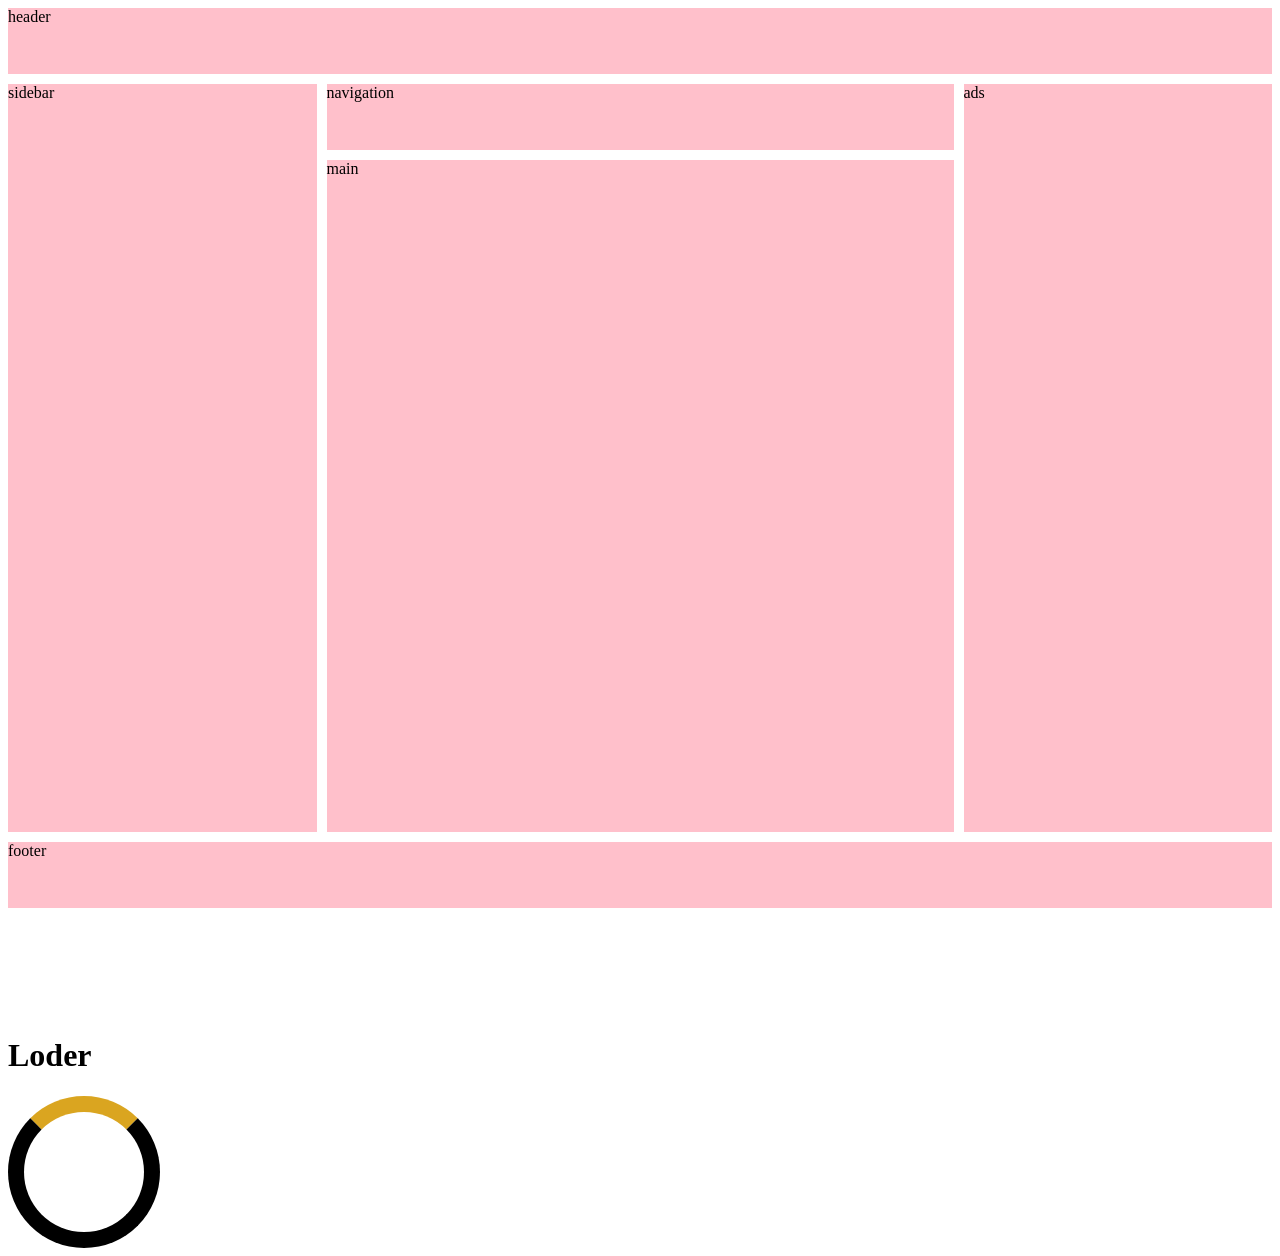
<file: Chapter1 CSS/assignment6.html>
<!DOCTYPE html>
<html lang="en">
<head>
    <meta charset="UTF-8">
    <meta name="viewport" content="width=device-width, initial-scale=1.0">
    <title>Document</title>
    <link rel="stylesheet" href="assignment6.css">
</head>
<body>
    
    <div id="container">
        <div id="header">header</div>
        <div id="sidebar">sidebar</div>
        <div id="navigation">navigation</div>
        <div id="main">main</div>
        <div id="ads">ads</div>
        <div id="footer">footer</div>
    </div>
    <br>
    <br>
    <br>
    <br>
    <br>
    <br>
    <h1>Loder</h1>
    <div id="loder"></div>
</body>
</html>
</file>
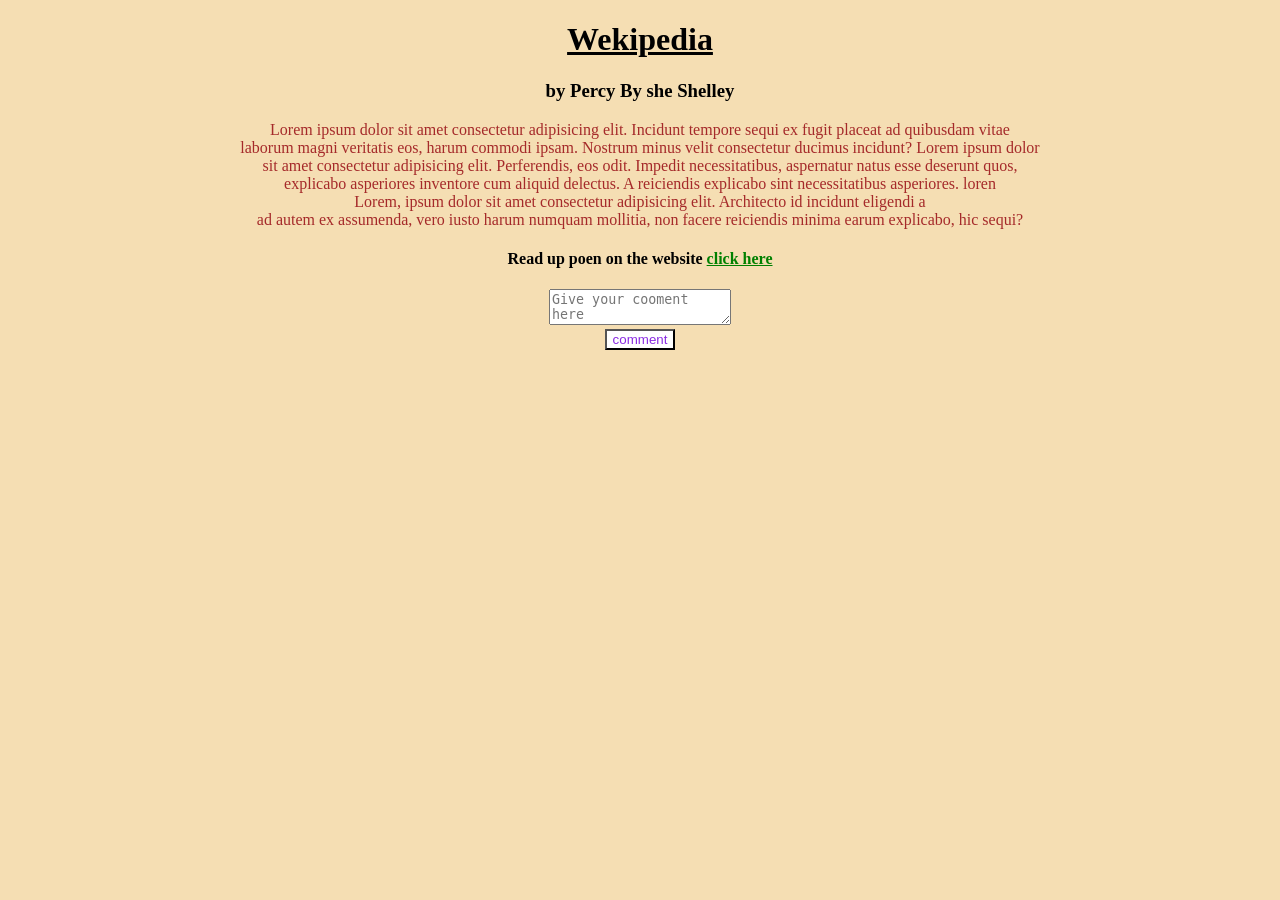
<file: Chapter1 CSS/practic1.html>
<!DOCTYPE html>
<html lang="en">
<head>
    <meta charset="UTF-8">
    <meta name="viewport" content="width=device-width, initial-scale=1.0">
    <title>My first assignment </title>
    <link rel="stylesheet" href="practice1.css">
    
</head>
<body>
    
    <h1>Wekipedia</h1>
    <h3>by Percy By she Shelley</h3>
    <p>
        Lorem ipsum dolor sit amet consectetur adipisicing elit. Incidunt tempore sequi ex fugit placeat ad quibusdam vitae <br>laborum magni veritatis eos, harum commodi ipsam. Nostrum minus velit consectetur ducimus incidunt? Lorem ipsum dolor <br> sit amet consectetur adipisicing elit. Perferendis, eos odit. Impedit necessitatibus, aspernatur natus esse deserunt quos, <br> explicabo asperiores inventore cum aliquid delectus. A reiciendis explicabo sint necessitatibus asperiores. loren <br>
        Lorem, ipsum dolor sit amet consectetur adipisicing elit. Architecto id incidunt eligendi a <br> ad autem ex assumenda, vero iusto harum numquam mollitia, non facere reiciendis minima earum explicabo, hic sequi?<br>
    </p>
    <h4>
        Read up poen on the website
        <a href="https://www.wikipedia.org/">click here</a>

    </h4>
    <textarea placeholder="Give your cooment here"></textarea>
    <br>
    <button type="reset">comment </button>

</body>
</html>
</file>
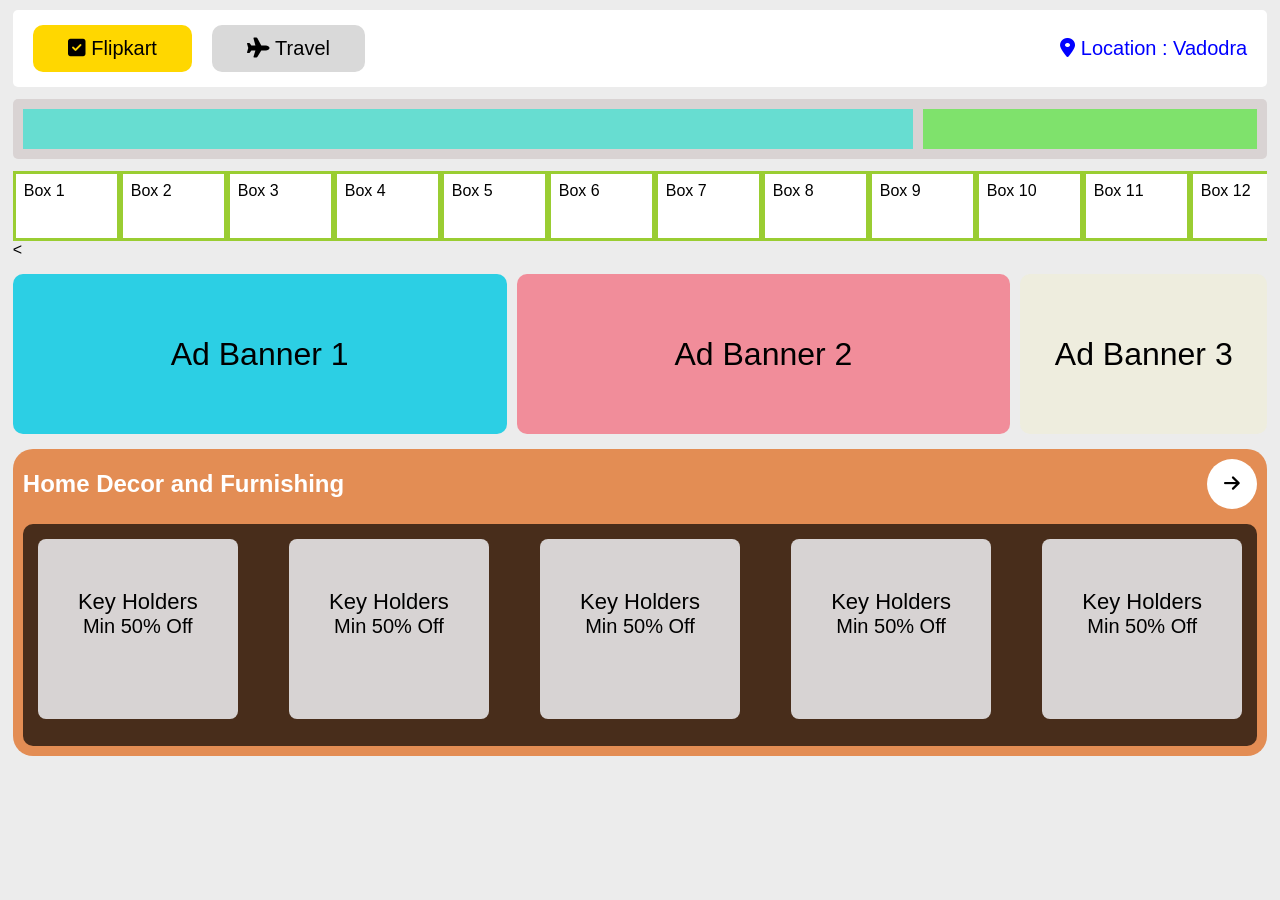
<file: flipcart/flipcart1.html>
<!DOCTYPE html>
<html lang="en">
<head>
    <meta charset="UTF-8">
    <meta name="viewport" content="width=device-width, initial-scale=1.0">
    <title>Flipkart Clone Layout</title>

    <link rel="stylesheet" href="flipcart1.css">

    <link rel="stylesheet"
    href="https://cdnjs.cloudflare.com/ajax/libs/font-awesome/6.5.1/css/all.min.css">
</head>
<body>

<div class="container">

    <nav class="navbar">

        <div class="nav-left">

            <button class="flipkart-btn">
                <i class="fa-solid fa-square-check"></i>
                Flipkart
            </button>

            <button class="travel-btn">
                <i class="fa-solid fa-plane"></i>
                Travel
            </button>

        </div>

        <div class="location">
            <i class="fa-solid fa-location-dot"></i>
            Location : Vadodra
        </div>

    </nav>


    <div class="search-section">

        <div class="search"></div>

        <div class="offer"></div>

    </div>

    
    <div class="categories">

        <div class="box">Box 1</div>
        <div class="box">Box 2</div>
        <div class="box">Box 3</div>
        <div class="box">Box 4</div>
        <div class="box">Box 5</div>
        <div class="box">Box 6</div>
        <div class="box">Box 7</div>
        <div class="box">Box 8</div>
        <div class="box">Box 9</div>
        <div class="box">Box 10</div>
        <div class="box">Box 11</div>
        <div class="box">Box 12</div>
        <div class="box">Box 13</div>
        <div class="box">Box 14</div>

    </div>

    <
    <section class="ads">

        <div class="ad ad1">
            Ad Banner 1
        </div>

        <div class="ad ad2">
            Ad Banner 2
        </div>

        <div class="ad ad3">
            Ad Banner 3
        </div>

    </section>


    <section class="home-decor">

        <div class="decor-header">

            <h2>Home Decor and Furnishing</h2>

            <button class="arrow-btn">
                <i class="fa-solid fa-arrow-right"></i>
            </button>

        </div>

        <div class="products">

            <div class="product-card">
                <div class="img-box"> 
                <h4>Key Holders</h4>
                <p>Min 50% Off</p>
                </div>
                 
            </div>

            <div class="product-card">
                <div class="img-box">
                <h4>Key Holders</h4>
                <p>Min 50% Off</p></div>
                 
            </div>

            <div class="product-card">
                <div class="img-box">
                <h4>Key Holders</h4>
                <p>Min 50% Off</p></div>
                 
            </div>

            <div class="product-card">
                <div class="img-box">
                <h4>Key Holders</h4>
                <p>Min 50% Off</p></div>
                 
            </div>

            <div class="product-card">
                <div class="img-box"> 
                  <h4>Key Holders</h4>
                <p>Min 50% Off</p></div>
              
            </div>

        </div>

    </section>

</div>

</body>
</html>
</file>
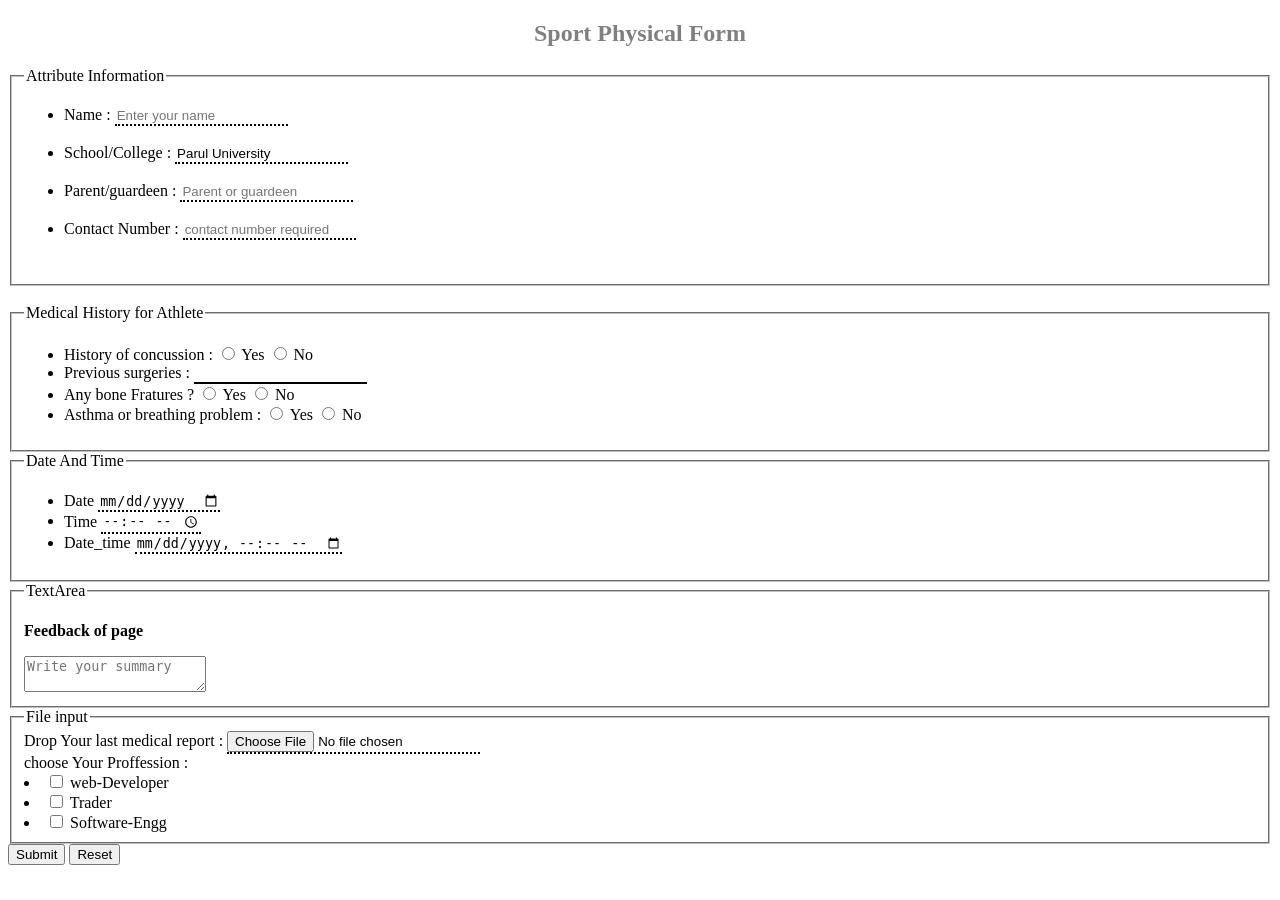
<file: form/form2.html>
<!DOCTYPE html>
<html lang="en">
<head>
    <meta charset="UTF-8">
    <meta name="viewport" content="width=device-width, initial-scale=1.0">
    <title>Form</title>
    <link rel="stylesheet" href="css1.css">
</head>
<body>
    <form action="actionPage.html" method="get">
        <h2>Sport Physical Form</h2>
        <fieldset>
        <legend> Attribute Information</legend>
        <ul>
            <li> <label for="name" >Name : </label> <input type="text" id="name" placeholder="Enter your name" required> </li> <br>
             <li><label for="school">School/College : </label> <input type="text" id="school" placeholder="School name" required value="Parul University " readonly></li> <br>
              <li><label for="parent">Parent/guardeen : </label> <input type="text" id="parent" placeholder="Parent or guardeen " required></li> <br>
               <li><label for="contact">Contact Number : </label> <input type="number" id="contact" placeholder="contact number required"></li> <br>
        </ul>
        </fieldset> 
        <br>
        <fieldset> 
            
        <legend> Medical History for Athlete</legend>
        <ul>
            <li> <label for="history">History of concussion :  <input type="radio" name="con" id="">
            <label for="">Yes</label> <input type="radio" name="con" id=""><label for=""></label> No</label> </li>
            <li>Previous surgeries : 
                <input type="text" id="prev" required>
            </li>
            <li><label for="bone">Any bone Fratures ? <input type="radio" name = "son" id="">
            <label for="">Yes</label> <input type="radio" name="son" id=""><label for=""></label> No</label> </li>
            </label></li>
            <li>Asthma or breathing problem : <input type="radio" name = "mon" id="">
            <label for="">Yes</label> <input type="radio" name="mon" id=""><label for=""></label> No</label> </li>
            </label></li></li>
</ul>
        </fieldset> 

        <fieldset>
            <legend>Date And Time </legend>
            <ul>
            <li><label for="dob">Date</label>
            <input type="date" id="dob" name="dob"></li>
            <li><label for="time">Time</label>
            <input type="time" id="time" name="time"></li>
            <li><label for="date-time">Date_time</label>
            <input type="datetime-local" id="time" name="time"></li>
            </ul>
        </fieldset>
        <fieldset>
            <legend>TextArea</legend>
            <p><b>Feedback of page </b></p>
            <textarea name="" id="" placeholder="Write your summary"></textarea>
        </fieldset>
        <fieldset><legend>File input</legend>
            <label for="med"> Drop Your last medical report  : </label>
            <input type="file" name="medical" id="med" accept=".html">
            <br>
            <label for=""> choose Your Proffession : </label>
            <br>
             <li> <input type="checkbox" id="check" name="a"> <label for="check">web-Developer</label> </li>
           <li> <input type="checkbox" id="check1" name="b"> <label for="check1">Trader</label> </li>
           <li> <input type="checkbox" id="check2" name="c"> <label for="check2">Software-Engg</label> </li>
        </fieldset>
       <button type="submit">Submit</button>
       <button type="reset">Reset</button>
</body>
</html>
</file>
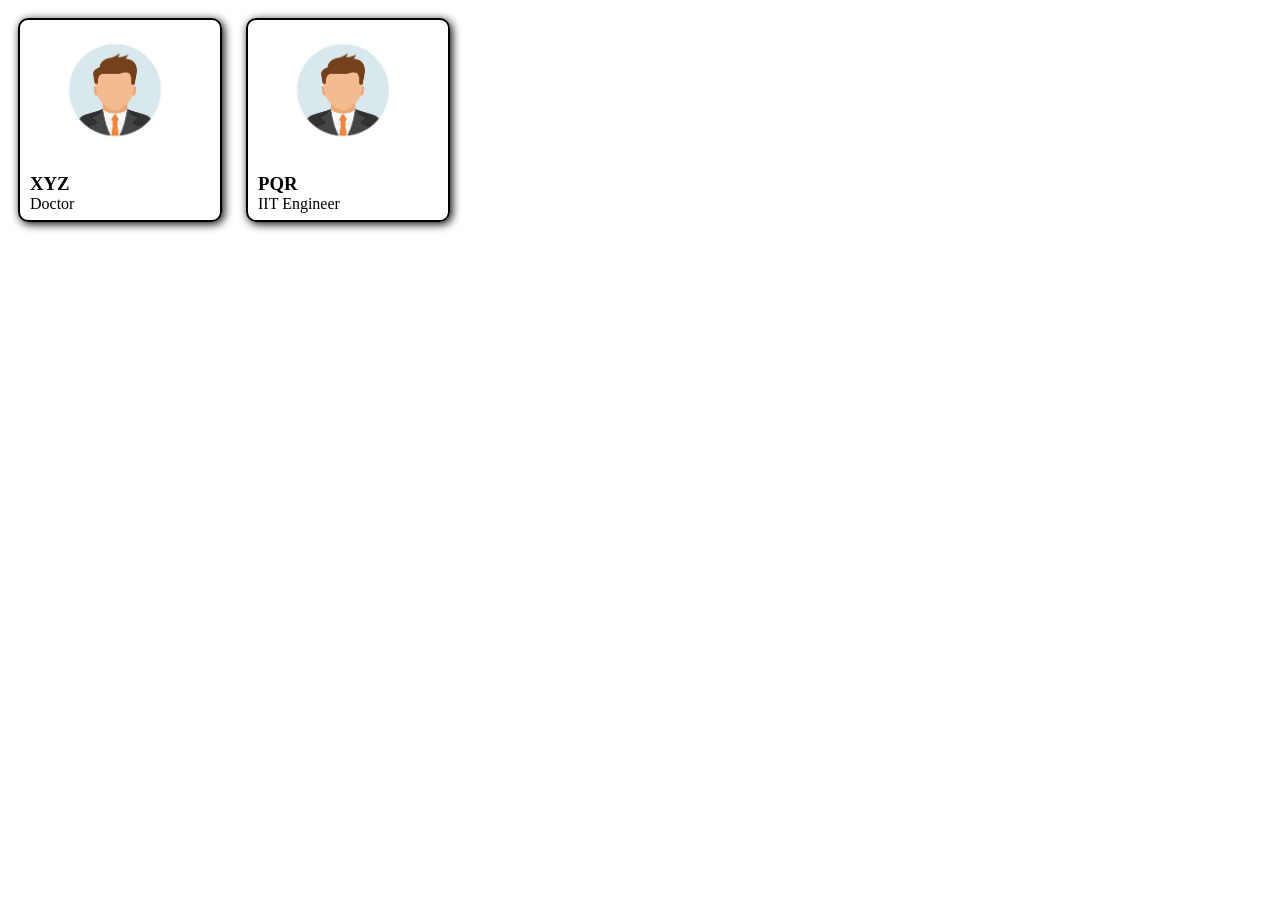
<file: project1/project1.html>
<!DOCTYPE html>
<html lang="en">
<head>
    <meta charset="UTF-8">
    <meta name="viewport" content="width=device-width, initial-scale=1.0">
    <title>my first project</title>
    <link rel="stylesheet" href="project1.css">
</head>
<body>
    <div class="card">
        <img src="portfolio.jpeg" alt="image">
        <div class="desc">
            <h3> XYZ</h3>
            <p>Doctor</p>
        
    </div>
     </div>
    <div class="card">
        <img src="portfolio.jpeg" alt="image">
        <div class="desc">
            <h3>PQR</h3>
            <p>IIT Engineer</p>
         
    </div>
    </div>
</body>
</html>
</file>
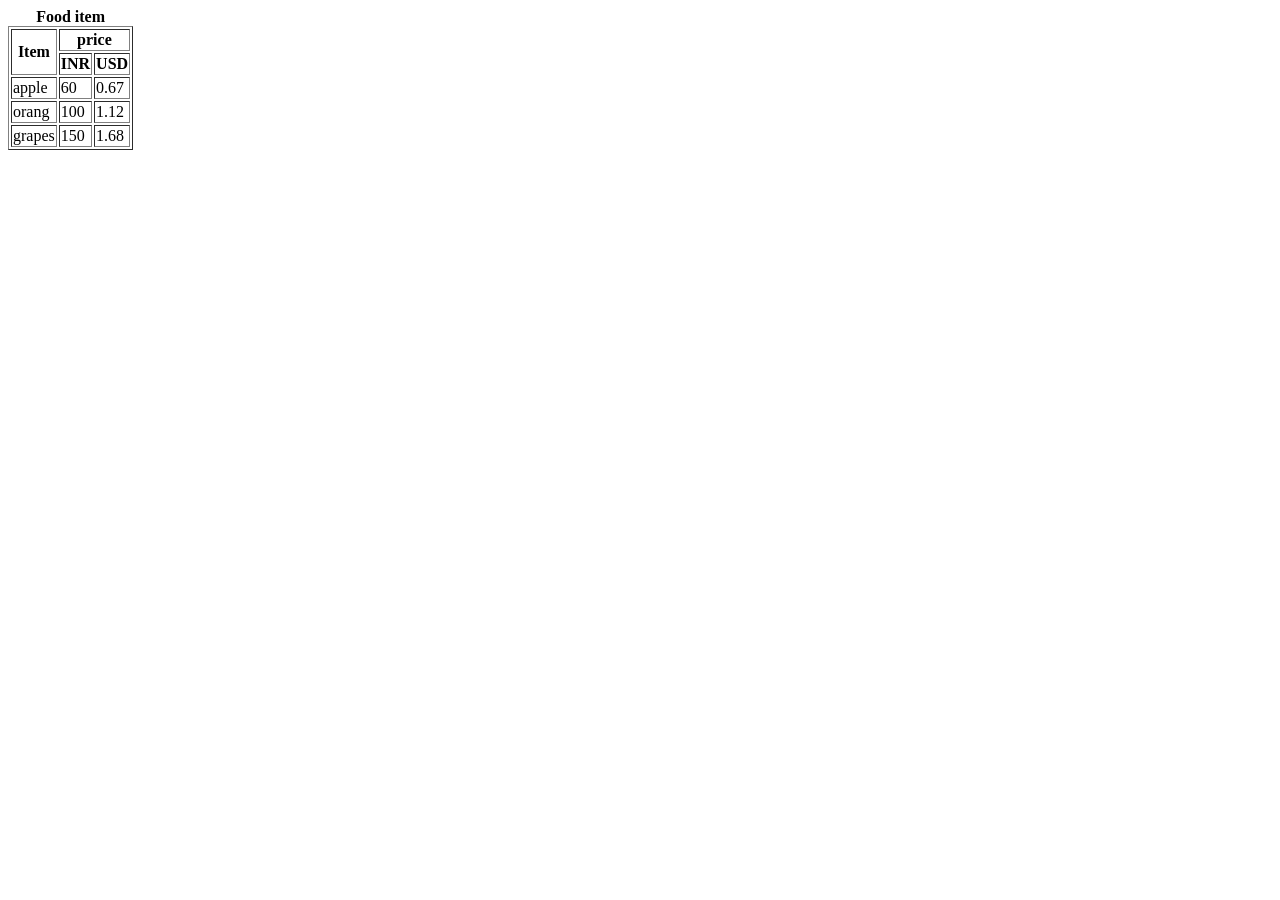
<file: table/table.html>
<!DOCTYPE html>
<html lang="en">
<head>
    <meta charset="UTF-8">
    <meta name="viewport" content="width=device-width, initial-scale=1.0">
    <title>My first table</title>
</head>
<body>
    <table border="black">
        <caption><b>Food item </b></caption>
        
        <!--this is header-->
        <thead><tr>
            <th rowspan="2">Item</th>
            <th colspan="2">price</th>

        </tr>
        <tr>
            <th>INR</th>
            <th>USD</th>
        </tr>
    </thead>
        <tbody><tr>
            <td>apple</td>
            <td>60 </td>
            <td>0.67</td>
        </tr>
        <tr>
            <td>orang</td>
            <td>100 </td>
            <td>1.12</td>
        </tr>
        <tr>
            <td>grapes</td>
            <td>150 </td>
            <td>1.68</td>
        </tr>
    </table>
    </tbody>
</body>
</html>
</file>
<file: Chapter1 CSS/assignment6.css>
#container{
height: 100vh;

 
display: grid;
grid-template-rows: repeat(12,1fr);
grid-template-columns: repeat(12,1fr);
grid-gap: 10px ;
}
#header{
    grid-column: 1/13;
    background-color: pink;
}
#sidebar{
    grid-row: 2/12;
    background-color: pink;
    grid-column: 1/4;
}
#navigation{
    grid-row: 2/2;
    grid-column: 4/10;
    background-color: pink;
}
#ads{
    grid-row: 2/12;
    grid-column: 10/13;
    background-color: pink;

}
#footer
{
    grid-column: 1/13;
    grid-row: 12/13;
   background-color: pink;

}
#main{
    grid-row: 3/12 ;
    grid-column: 4/10;
    background-color: pink;
}
@media(width:720px){
    #header{
    grid-column: 1/13;
    background-color: pink;
}
#navigation{
    grid-row: 2/2;
    grid-column: 1/13;
    background-color: pink;
}
#sidebar{
    grid-row: 3/12;
    grid-column: 1/4;
    background-color: pink;
     
}
#main{
    grid-row: 3/12 ;
    grid-column: 4/13;
    background-color: pink;
}

#ads{
    grid-row: 12/13;
    grid-column: 1/4;
    background-color: pink;

}

#footer
{
    grid-column: 4/13;
    grid-row: 12/13;
   background-color: pink;

}
}
#loder{
    border: 16px solid black;
    border-top: 16px solid goldenrod;
    border-radius: 50%;
    width: 120px;
    height: 120px;
    animation: spin 2s linear infinite;
}
@keyframes spin{
    0%{
        transform: rotate(0deg);
    }
    100%{
        transform: rotate(360deg);
    }
}
</file>
<file: Chapter1 CSS/practice1.css>
p{
    color: brown;
    text-align: center;
}
body{
    text-align: center;
    background-color: wheat;
    font-family: Georgia, 'Times New Roman', Times, serif;
}
a{
    color: green;
}
button{
    color: blueviolet;
    background: white;
}
textarea{
    color: black;
}
h1{
    text-decoration: underline;
}
</file>
<file: flipcart/flipcart1.css>
*{
    margin:0;
    padding:0;
    box-sizing:border-box;
    font-family:Arial, Helvetica, sans-serif;
}

body{
    background:#ececec;
}

.container{
    width:98%;
    margin:auto;
}


.navbar{
    background:white;
    display:flex;
    justify-content:space-between;
    align-items:center;
    padding:15px 20px;
    margin-top:10px;
    border-radius:5px;
}

.nav-left{
    display:flex;
    gap:20px;
}

.nav-left button{
    border:none;
    padding:12px 35px;
    border-radius:10px;
    font-size:20px;
    cursor:pointer;
}

.flipkart-btn{
    background:#ffd700;
}

.travel-btn{
    background:#d9d9d9;
}

.location{
    font-size:20px;
    color: blue;
}



.search-section{
    margin-top:12px;
    background:#d9d3d3;
    padding:10px;
    display:flex;
    gap:10px;
    border-radius:5px;
}

.search{
    flex:4;
    height:40px;
    background:#67ddd1;
}

.offer{
    flex:1.5;
    background:#7fe26c;
}



.categories{
    display:flex;
    margin-top:12px;
    overflow-x:auto;
}

.box{
    min-width:107px;
    height:70px;
    border:3px solid yellowgreen;
    background:white;
    padding:8px;
}



.ads{
    display:flex;
    gap:10px;
    margin-top:15px;
}

.ad{
    height:160px;
    border-radius:10px;
    display:flex;
    justify-content:center;
    align-items:center;
    font-size:32px;
}

.ad1{
    flex:2;
    background:#18cce4e6;
}

.ad2{
    flex:2;
    background:#f61d3a75;
}

.ad3{
    flex:1;
    background:#efeedbd5;
}



.home-decor{
    margin-top:15px;
    background:#df5900a4;
    border-radius:20px;
    padding:10px;
}

.decor-header{
    display:flex;
    justify-content:space-between;
    align-items:center;
    color:white;
    margin-bottom:15px;
}

.decor-header h2{
    font-size:24px;
}

.arrow-btn{
    width:50px;
    height:50px;
    border:none;
    border-radius:50%;
    background:white;
    cursor:pointer;
    font-size:18px;
}

.products{
    background:rgba(0, 0, 0, 0.684);
    padding:15px;
    border-radius:10px;
    display:flex;
    justify-content:space-between;
    gap:15px;
}

.product-card{
    width:200px;
    text-align:center;
}

.img-box{
    width:100%;
    height:180px;
    background:#d7d3d3;
    padding-top: 50px;
    border-radius:8px;
    margin-bottom:12px;
}

.product-card h4{
    font-size:22px;
    font-weight:500;
}

.product-card p{
    font-size:20px;
}
</file>
<file: form/css1.css>
input{
    border: none;
    border-bottom: 2px dotted black;
    outline: none;
    
}
h2{
    text-align: center;
    color: grey;
}
#prev{
    border-bottom: 2px solid black;
}
</file>
<file: project1/project1.css>
.card{
    height: 200px;
    width: 200px;
    border: 2px solid black;
    display: inline-block;
    margin: 10px;
    box-shadow: 2px 2px 10px black;
    border-radius: 10px;
  
 }
 img{
    width: 60%;
   margin-top: 10px;
   margin-left: 35px;
 }
 .desc{
    line-height: 2px;
    padding: 10px;
     border-radius : 10px -bottom;
 }
 .card:hover{
    box-shadow: 5px 5px 25px black;
 }
</file>
